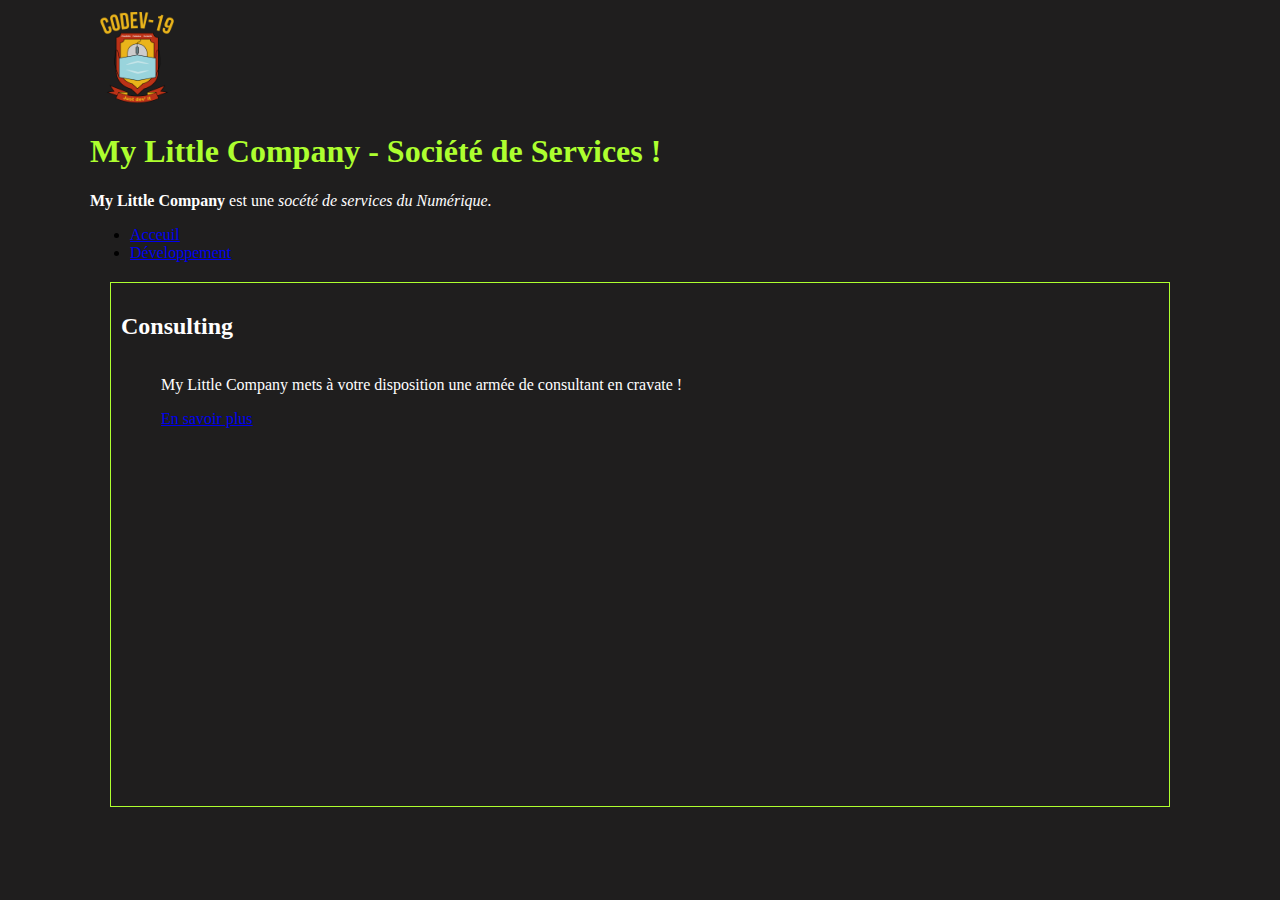
<file: consulting.html>
<!DOCTYPE html>

<html lang="en">                                                     <!-- Element racine du document -->

<head>                                                               <!-- Founit des informations au navigateur -->

    <meta charset="UTF-8">                                           <!-- "meta" fait partit des balises orphelines -->
    <meta name="viewport" content="width=device-width, initial-scale=1.0, maximum-scale=1.0, user-scalable=no">   <!-- "User-scalable=no"  Permet d'empécher l'utilisateur de zoomer-->
    <title>My Little Company</title>                                 <!-- Titre dans l'onglet du navigateur -->
    <link href="assets/css/styles.css" rel="stylesheet">             <!-- Lier une feuille de style -->

</head>

<body>                                                               <!-- Contenus visible du document-->

    <div id="page-container">

        <header>                                                     <!-- Entête de la page -->
            <a href="#" title="Retour à l'acceuil">
                <img src="img/codev19.jpeg" width="100px" alt="Logo du groupe Dev Web & Mobile">
            </a>
                <h1>My Little Company - Société de Services !</h1>               <!-- Titre de niveau 1 (Heading lvl one) -->
            <p>                                                              <!-- Paragraphe de contenu -->
                <strong>My Little Company</strong> est une <em>socété de services du Numérique.</em>
            </p>

            <!-- Navigation dans nos pages et / ou différentes sections du document courant -->
            <nav>
                <ul>                             <!-- Collection de lignes i.e conteneur de lignes -->
                    <li>
                        <a href="#" title="Retour à la page d'acceuil">Acceuil</a>
                    </li>
                    <li>
                        <a href="#development" title="Développement d'application">Développement</a>
                    </li>
                </ul>
            </nav>
    
        </header>

        <main>
            <section>
                <article>
                    <header>
                        <h2>Consulting</h2>
                    </header>
                    <figure>
                        <p>My Little Company mets à votre disposition une armée de consultant en cravate !</p>
                        <a href="#" id="consulting" title="Liens vers le consulting">En savoir plus</a>
                    </figure>
                </article>
            </section>
        </main>
</file>
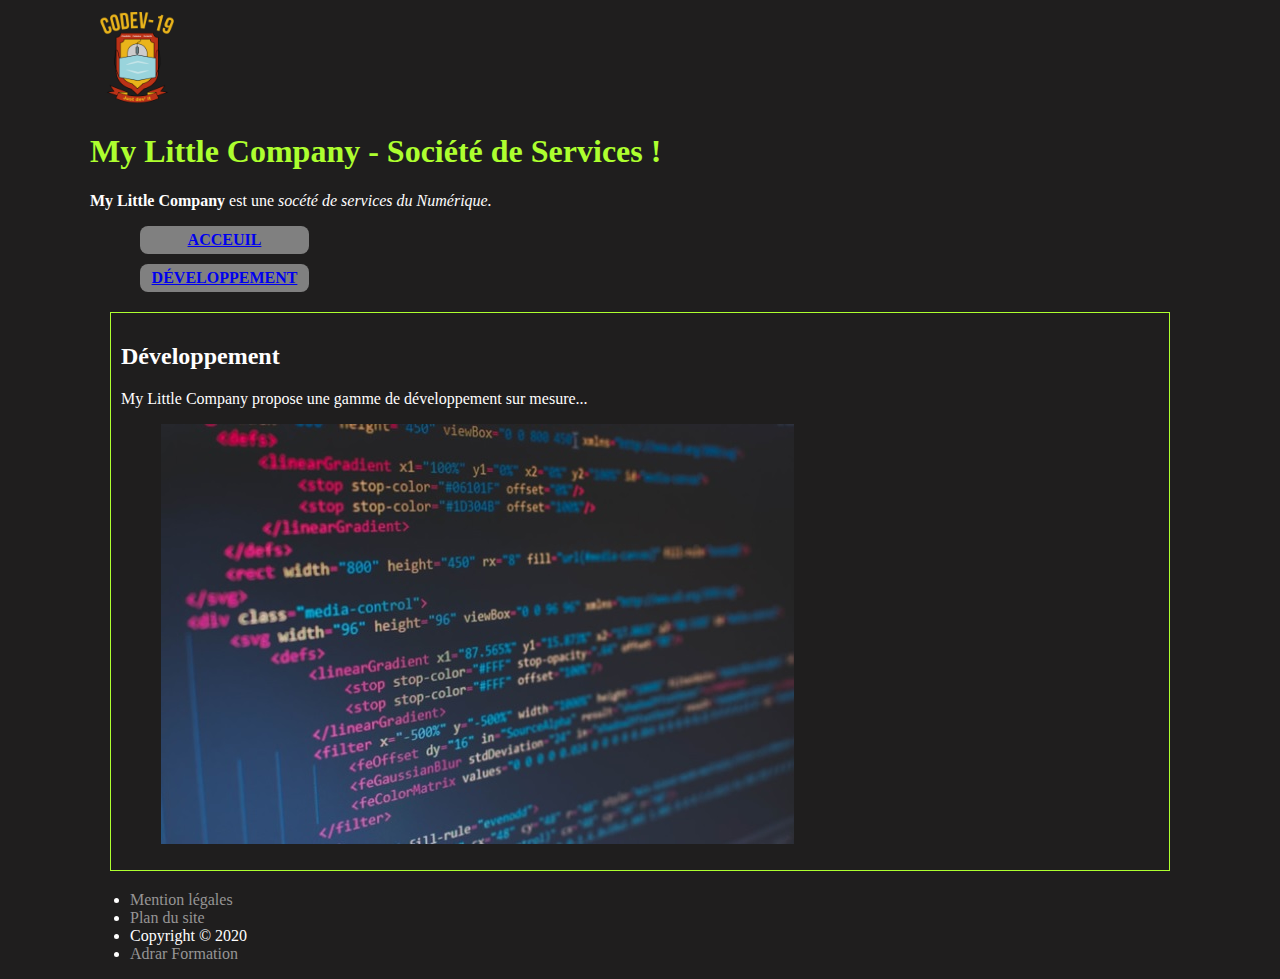
<file: dev.html>
<!DOCTYPE html>

<html lang="en">                                                     <!-- Element racine du document -->

<head>                                                               <!-- Founit des informations au navigateur -->

    <meta charset="UTF-8">                                           <!-- "meta" fait partit des balises orphelines -->
    <meta name="viewport" content="width=device-width, initial-scale=1.0, maximum-scale=1.0, user-scalable=no">   <!-- "User-scalable=no"  Permet d'empécher l'utilisateur de zoomer-->
    <title>My Little Company</title>                                 <!-- Titre dans l'onglet du navigateur -->
    <link href="assets/css/styles.css" rel="stylesheet">             <!-- Lier une feuille de style -->

</head>

<body>                                                               <!-- Contenus visible du document-->

    <div id="page-container">

        <header>                                                     <!-- Entête de la page -->
            <a href="#" title="Retour à l'acceuil">
                <img src="img/codev19.jpeg" width="100px" alt="Logo du groupe Dev Web & Mobile">
            </a>
                <h1>My Little Company - Société de Services !</h1>               <!-- Titre de niveau 1 (Heading lvl one) -->
            <p>                                                              <!-- Paragraphe de contenu -->
                <strong>My Little Company</strong> est une <em>socété de services du Numérique.</em>
            </p>

            <!-- Navigation dans nos pages et / ou différentes sections du document courant -->
            <nav>
                <ul class="nopuce">                             <!-- Collection de lignes i.e conteneur de lignes -->
                    <li class="btn-menu">
                        <a href="#" title="Retour à la page d'acceuil">Acceuil</a>
                    </li>
                    <li class="btn-menu">
                        <a href="#development" title="Développement d'application">Développement</a>
                    </li>
                </ul>
            </nav>
    
        </header>

        <main>                              <!-- Contenu principal d'un document -->
            <section>
                <article>
                    <header>
                        <h2>Développement</h2>
                    </header>
                    <p id="developpment">My Little Company propose une gamme de développement sur mesure...</p>
                    <figure>
                        <img src="img/code.png" alt="ligne de code HTML">
                        <a href="#" id="dev" title="liens vers développement.html">En savoir plus</a>
                     </figure>
                </article>
            </section>
        </main>

        <footer>
            <ul>
                <li>
                    <a href="#mention Légales" title=" Mentions légales du site">Mention légales</a>
                </li>
                <li>
                    <a href="#plan du site" title="plan du site My Little Company">Plan du site</a>
                </li>
                <li>
                    Copyright © 2020
                </li>
                <li>                           <!-- target="new" Permet d'ouvrir un nouvel onglet au lieu de changer la page -->
                    <a href="https://www.adrar-formation.com/" target="new" title="Liens vers le site officiel de l'Adrar">Adrar Formation</a>
                </li>
            </ul>  
        </footer>

    </div>
</file>
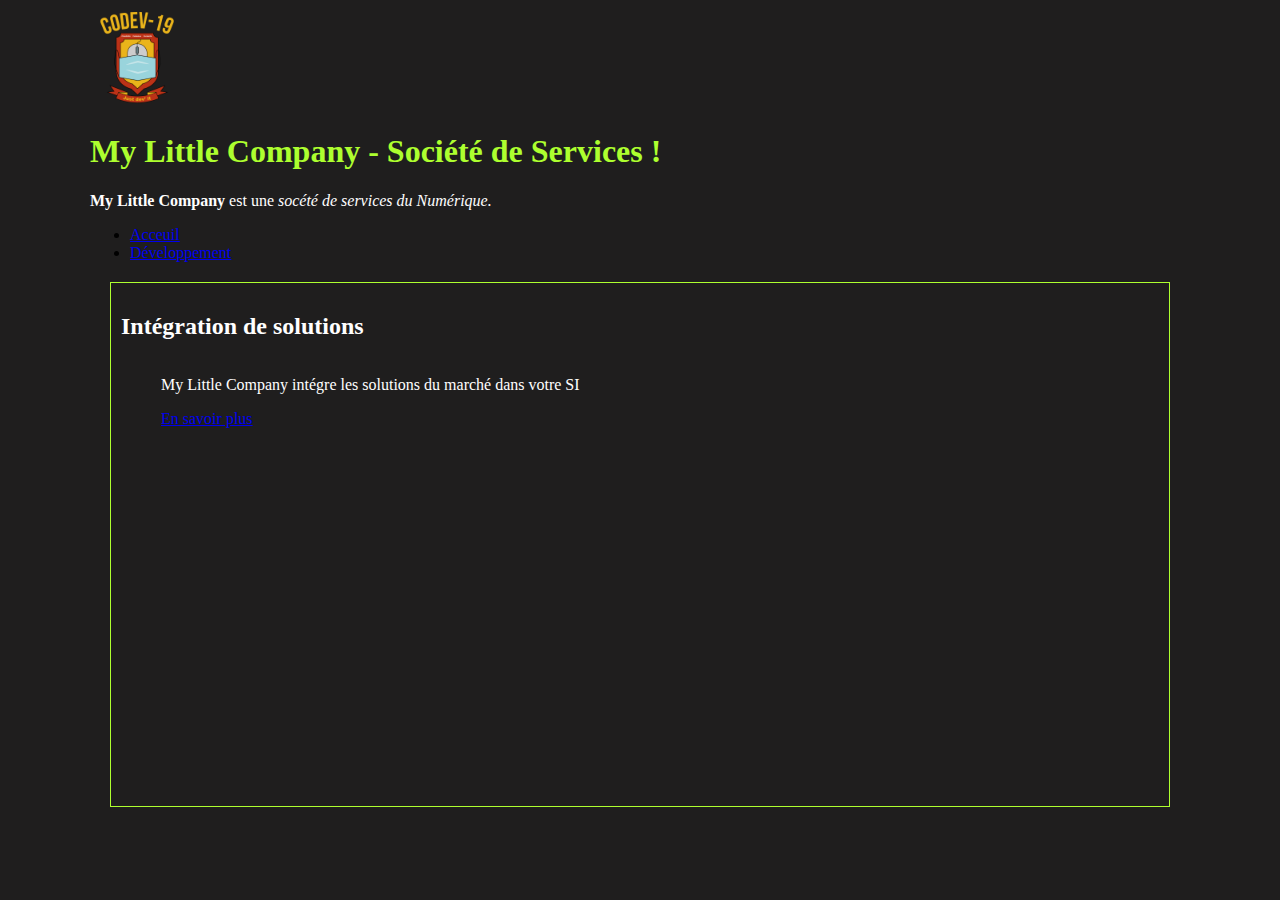
<file: solution.html>
<!DOCTYPE html>

<html lang="en">                                                     <!-- Element racine du document -->

<head>                                                               <!-- Founit des informations au navigateur -->

    <meta charset="UTF-8">                                           <!-- "meta" fait partit des balises orphelines -->
    <meta name="viewport" content="width=device-width, initial-scale=1.0, maximum-scale=1.0, user-scalable=no">   <!-- "User-scalable=no"  Permet d'empécher l'utilisateur de zoomer-->
    <title>My Little Company</title>                                 <!-- Titre dans l'onglet du navigateur -->
    <link href="assets/css/styles.css" rel="stylesheet">             <!-- Lier une feuille de style -->

</head>

<body>                                                               <!-- Contenus visible du document-->

    <div id="page-container">

        <header>                                                     <!-- Entête de la page -->
            <a href="#" title="Retour à l'acceuil">
                <img src="img/codev19.jpeg" width="100px" alt="Logo du groupe Dev Web & Mobile">
            </a>
                <h1>My Little Company - Société de Services !</h1>               <!-- Titre de niveau 1 (Heading lvl one) -->
            <p>                                                              <!-- Paragraphe de contenu -->
                <strong>My Little Company</strong> est une <em>socété de services du Numérique.</em>
            </p>

            <!-- Navigation dans nos pages et / ou différentes sections du document courant -->
            <nav>
                <ul>                             <!-- Collection de lignes i.e conteneur de lignes -->
                    <li>
                        <a href="#" title="Retour à la page d'acceuil">Acceuil</a>
                    </li>
                    <li>
                        <a href="#development" title="Développement d'application">Développement</a>
                    </li>
                </ul>
            </nav>
    
        </header>

        <main>
            <section>
                <article>
                    <header>
                        <h2>Intégration de solutions</h2>
                    </header>
                    <figure>
                        <p id="integration">My Little Company intégre les solutions du marché dans votre SI</p>
                        <a href="#" id="solutions" title="liens vers les intégrations de solutions">En savoir plus</a>
                    </figure>
                </article>
            </section>
        </main>
</file>
<file: assets/css/styles.css>
/**
* Sélecteur : Blaise fait référence aux balises du HTML
**/
body {
    background-color: rgb(31, 30, 30);
    margin: .5em; /** Normaliser les marges de body **/
}

a:visited {
    text-decoration: none;
    color:#ffffff;
    }

h1 {
    color: greenyellow;
}

h2, p {
    color: rgb(255, 255, 255);
}

aside {
    color: rgb(255, 255, 255);
}

article {
    border: solid 1px greenyellow;
    padding: 10px;
    margin: 20px;
}

.btn {
    color:black;
    background-color: grey;
    transition: background-color .5s .0s ease-out;  /** permet de ralentir le changement de couleur sur les boutons/liens **/
    margin: 10px;
    border-radius: 0.5em;
    padding: 5px;
    font-weight: bold;
}

.btn:hover {               /** Hover permet de changer la couleur du lien quand on passe la sourie dessus **/
    background-color: greenyellow;
}


/**
* Sélecteur : ID commence par le signe #
**/
#page-container {   /** Mobile First : conteneur occupe 100% de l'espace disponible **/
    width: 100%;
}

@media screen and (min-width: 75em) {  /** Ecran large (>= 1200px) /  75em=75x16px= 1200px **/
    #page-container {  /** Conteneur occupera 1100px de large et des marges droites et gauches automatiques **/
        width: 1100px;
        margin: 0 auto;
    }
}

/**
* Liens dans le pied de page :
*  - Texte noir,
*  - Pas de soulignement
**/
footer {
    color: rgb(255, 255, 255);
}

footer ul li a {
    color: rgb(150, 149, 149);
    text-decoration: none;
}

figure figcaption {
    position: absolute;
    color: greenyellow;
    top: 99.9%;
    border-top: 3px solid greenyellow;
    background-color:rgba(63, 63, 63);;
    height: inherit;
    width: 633px;
    transition: top .8s .2s ease-in-out;
    opacity: 70%;
}

figure {
    height: 420px;
    width: 633px;
    overflow: hidden;
    position: relative;
}

figure:hover figcaption {
    top:0;
}

.nopuce {
    list-style: none;
}

.btn-menu {
    color:black;
    background-color: grey;
    transition: background-color .5s .0s ease-out;
    margin: 10px;
    border-radius: 0.5em;
    padding: 5px;
    font-weight: bold;
    text-transform: uppercase;
    text-align: center;
    width: 15%;
}

.btn-menu:hover {
    background-color: greenyellow;
}
</file>
